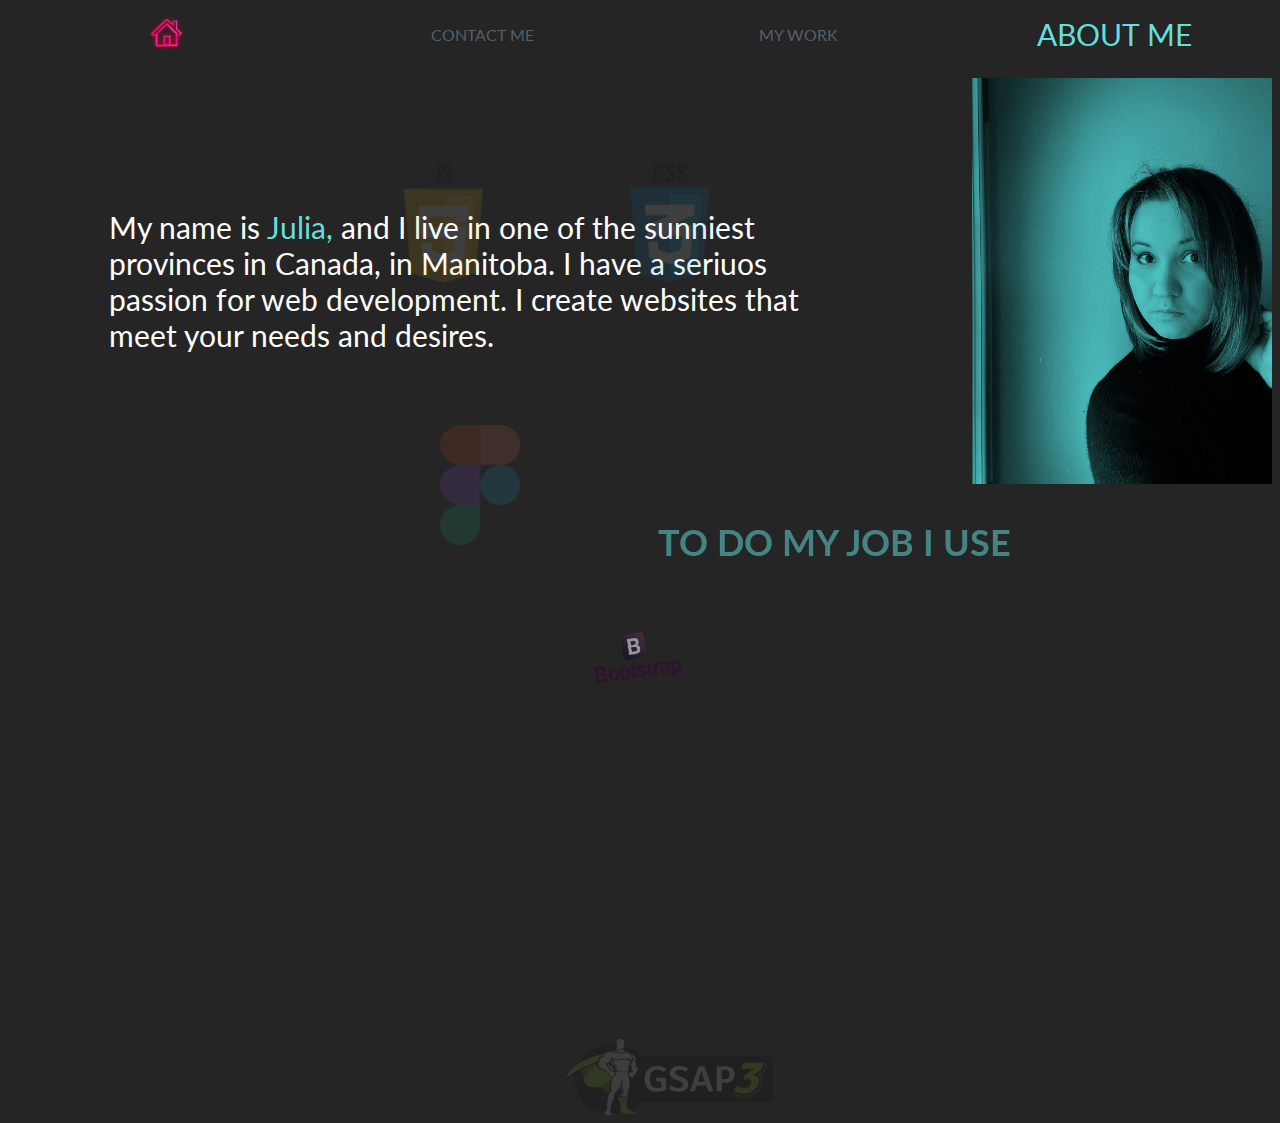
<file: aboutme.html>
<!DOCTYPE html>
<html lang="en">
<head>
    <meta charset="UTF-8">
    <meta http-equiv="X-UA-Compatible" content="IE=edge">
    <meta name="viewport" content="width=device-width, initial-scale=1.0">
    <title>JN About Me</title>
    <link rel="stylesheet" href="style.css">
    <link rel="icon" href="logo.png">
    <link rel="preconnect" href="https://fonts.googleapis.com">
<link rel="preconnect" href="https://fonts.gstatic.com" crossorigin>
<link href="https://fonts.googleapis.com/css2?family=Lato&display=swap" rel="stylesheet">
</head>
<body>
    <nav id="hamnav">
        <label for="hamburger">&#9776;</label>
        <input type="checkbox" id="hamburger"/>
        <div id="hamitems">
          <a class="item" href="index.html"><img src="home.png" width="45px"></a>
          <a class="item" href="contact.html">CONTACT ME</a>
          <a class="item" href="mywork.html">MY WORK</a>
          <a class="item highlight" href="aboutme.html">ABOUT ME</a>
        </div>
      </nav>
      <br>
    <div class="containerOne">
        <p class="description">My name is <span class="highlight">Julia,</span> and I live in one of the sunniest provinces in Canada, in Manitoba. I have a seriuos passion for web development. I create websites that meet your needs and desires.</p>
        <img src="MEFULL.jpeg" width="300px">
    </div>
    <div class="heading">
        <h3>TO DO MY JOB I USE</h3>
    </div>
        <div class="features">
           <img class="skill1" src="html5.png" width="80px" height="120px">
           <img class="skill2" src="css5-.png" width="80px" height="120px">
           <img class="skill3" src="js.png" width="80px" height="120px">
           <img class="skill4" src="BOOTSTRAP.png" width="220px" height="115px">
           <img class="skill5" src="FIGMA.png" width="80px" height="120px">
           <img class="skill6" src="GSAP.png"width="210px" height="80px">
        </div>


    <script src="https://cdnjs.cloudflare.com/ajax/libs/gsap/3.11.4/gsap.min.js"></script>
    <script src="script.js"></script>
</body>
</html>
</file>
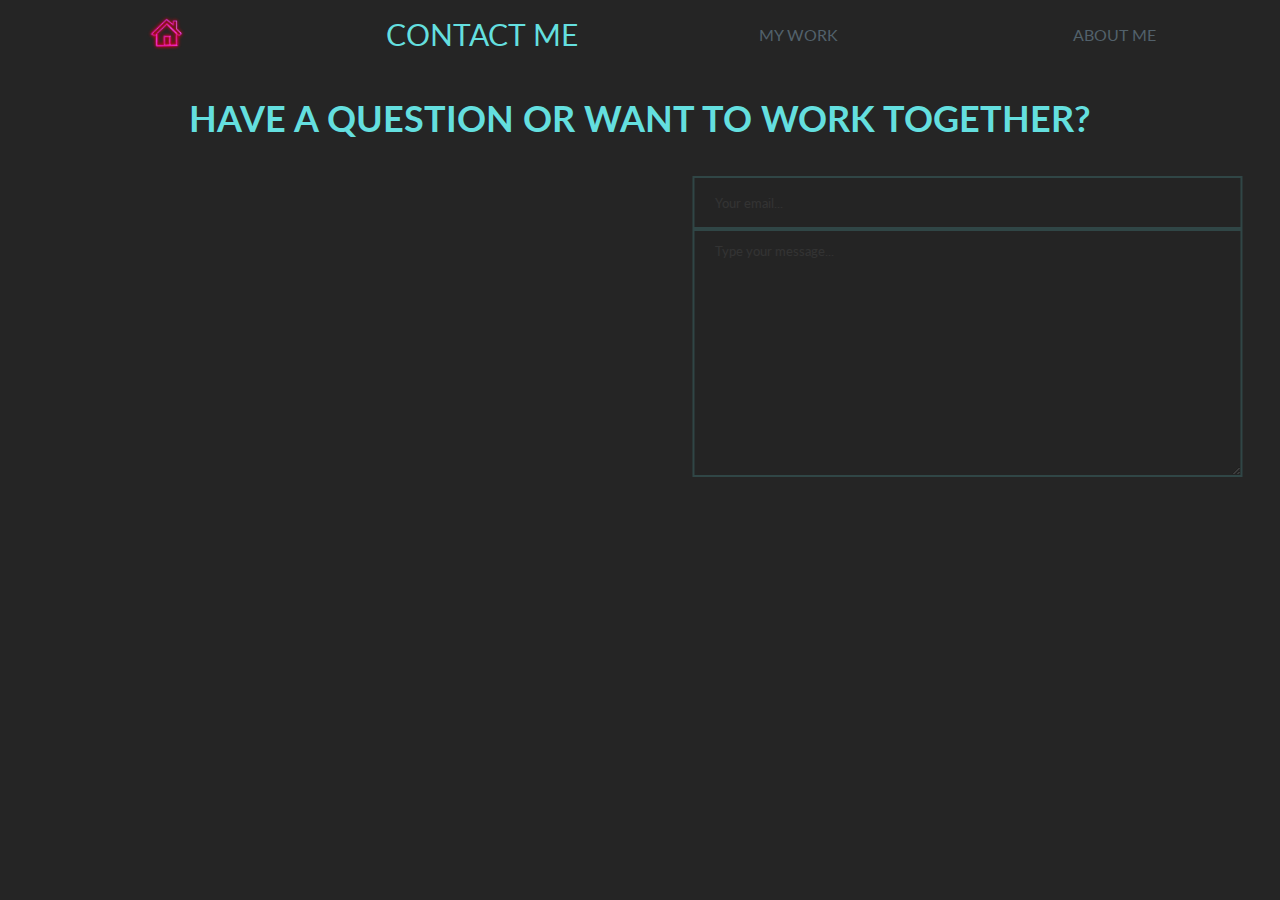
<file: contact.html>
<!DOCTYPE html>
<html lang="en">
<head>
    <meta charset="UTF-8">
    <meta http-equiv="X-UA-Compatible" content="IE=edge">
    <meta name="viewport" content="width=device-width, initial-scale=1.0">
    <title>JN Contact Me</title>
    <link rel="stylesheet" href="style.css">
    <link rel="icon" href="logo.png">
    <link rel="preconnect" href="https://fonts.googleapis.com">
    <link rel="preconnect" href="https://fonts.gstatic.com" crossorigin>
    <link href="https://fonts.googleapis.com/css2?family=Lato&display=swap" rel="stylesheet">
</head>
<body>
    <nav id="hamnav">
        <label for="hamburger">&#9776;</label>
        <input type="checkbox" id="hamburger"/>
        <div id="hamitems">
            <a class="item" href="index.html"><img src="home.png" width="45px"></a>
            <a class="item highlight" href="contact.html">CONTACT ME</a>
            <a class="item" href="mywork.html">MY WORK</a>
            <a class="item" href="aboutme.html">ABOUT ME</a>
        </div>
      </nav>
      <div class="contactForm">
        <h3>HAVE A QUESTION OR WANT TO WORK TOGETHER?</h3>
    </div>
      <form
  action="https://formspree.io/f/xvonzjya"
  method="POST">
  <input type="hidden" name="_language" value="en">
  <div class="heading">
    <input type="email" class="textInput" name="_replyto" placeholder="Your email..." required="">
</div>
<div class="heading">
    <textarea name="message" class="textInput" placeholder="Type your message..." required=""></textarea>
</div>
<br>
<div class="heading">
  <button class="btn2" type="submit">SUBMIT</button>
</div>
</form>
<br>
<br>

<div class="socialMedia">
    <p class="contact">OR FIND ME ON SOCIAL MEDIA</p>
    <a href="https://www.linkedin.com/in/julia-naumova-11496b101/" target="_blank"><img class="icon" src="linkedin.png" alt="linkedin"></a>
    <a href="tel:+12043628815" target="_blank"><img class="icon" src="whasapp.png" alt="whatsapp"></a>
</div>

    <script src="https://cdnjs.cloudflare.com/ajax/libs/gsap/3.11.4/gsap.min.js"></script>
    <script src="script.js"></script>
</body>
</html>
</file>
<file: style.css>
body{
    background-color: #252525;
}
#particles-js {

    width: 100%;
    height: 100%;
    z-index:-10;
  }
  canvas {
    display:block;
    position: fixed;
    z-index: -1;
}
.containerOne{
    display: flex;
    justify-content: space-around;
}
.containerTwo{
    display: flex;
    justify-content: space-between;
}


.me{
    align-self: center;
    height:300px;
    width: 300px;
    align-self: center;
}

.introduction{
    align-self: center;
    font-size: 40px;
    font-family: 'Lato', sans-serif;
    color: white;
    text-shadow: 2px 2px #6930C3;
    margin-left: 5%;
}
#hamnav {
    font-family: 'Lato', sans-serif;
    width: 100%;
    margin-top: 0px;
    top: 0;
  }
#hamitems {
    display: flex;
 }
#hamitems a {
    flex-grow: 1;
    flex-basis: 0;
    padding: 2px;

    text-decoration: none;
    text-align: center;
  }
#hamitems a:hover { 
    color: #6930C3;
 }
.item{
    font-size: 16px;
}
#hamnav label, #hamburger { 
    display: none; 
}
.highlight{
    font-size: 30px;
    color: #64DFDF;
}
.btn{
    align-self: center;
    background-color: #64DFDF;
    font-family: 'Lato', sans-serif;
    color: #252525;
    border: none;
    width: 410px;
    height: 113px;
    font-size: 36px;
}
.contactForm{
    display: flex;
    flex-direction: column;
    align-items: center;
}
h3{
    font-family: 'Lato', sans-serif;
    color: #64DFDF;
    font-size: 36px;
}
.description{
    font-family: 'Lato', sans-serif;
    color: #ffffff;
    font-size: 30px;
    align-self: center;
    padding: 8%;

}

.btn2 {
    background-color: #6930C3;
    font-family: 'Lato', sans-serif;
    color: #252525;
    border: none;
    width: 200px;
    height: 40px;
    font-size: 26px;
}
.heading {
    display: flex;
    justify-content: center;
}
.textInput{
    border: #64DFDF solid 2px;
    padding: 12px 20px;
    font-family: 'Lato', sans-serif;
    color: white;
}
input{ 
    width:40%;
    height: 25px;
    background-color: #252525;

}
textarea{
    width:40%;
    height: 220px;
    background-color: #252525;

}
.icon{
    width:40px;
    height:40px;
}
.socialMedia{
    display: flex;
    justify-content: space-around;
    background-color: white;
    padding:30px;
    font-size: 24px;
}
.features {
    display: flex;
    justify-content: space-around;
    flex-wrap: wrap;
    padding-left: 10%;
    padding-right:10%;
}

a {
    text-decoration: none;
    align-self: center;
    color:#52616b;
    font-family: 'Lato', sans-serif;
    font-size: 30px;
}
.btn3{
    border:none;
    background-color: #252525;
    font-family: 'Lato', sans-serif;
    font-size: 16px;
    color:white;
    padding: 5%;
    box-shadow: 10px 10px 5px 4px #64DFDF;
}
.btn3:hover{
    background: #EF2F88;
}
.exampleOne{
    height: 300px;
    width: 400px;
    background-image: url('https://cdn.glitch.global/1becbcc3-067e-4950-84c2-92db65db7328/christmas.png?v=1675753703948');
    background-size: cover;
    background-repeat: no-repeat;
    margin: 4%;
    display: flex;
    justify-content: center;
    align-items: center;
}
.exampleTwo{
    height: 300px;
    width: 400px;
    background-image: url('https://cdn.glitch.global/1becbcc3-067e-4950-84c2-92db65db7328/weather.png?v=1675753848717');
    background-size: cover;
    background-repeat: no-repeat;
    margin: 4%;
    display: flex;
    justify-content: center;
    align-items: center;
}
.exampleThree{
    height: 300px;
    width: 400px;
    background-image: url('https://cdn.glitch.global/1becbcc3-067e-4950-84c2-92db65db7328/divination.png?v=1675753682658');
    background-size: cover;
    background-repeat: no-repeat;
    margin: 4%;
    display: flex;
    justify-content: center;
    align-items: center;
}
.exampleFour{
    height: 300px;
    width: 400px;
    background-image: url('https://cdn.glitch.global/1becbcc3-067e-4950-84c2-92db65db7328/travelcanada.png?v=1675753843917');
    background-size: cover;
    background-repeat: no-repeat;
    margin: 4%;
    display: flex;
    justify-content: center;
    align-items: center;
}
.exampleFive{
    height: 300px;
    width: 400px;
    background-image: url('https://cdn.glitch.global/1becbcc3-067e-4950-84c2-92db65db7328/coffee.png?v=1675753707953');
    background-size: cover;
    background-repeat: no-repeat;
    margin: 4%;
    display: flex;
    justify-content: center;
    align-items: center;
}
.exampleSix{
    height: 300px;
    width: 400px;
    background-image: url('https://cdn.glitch.global/1becbcc3-067e-4950-84c2-92db65db7328/todolist.png?v=1675753836791');
    background-size: cover;
    background-repeat: no-repeat;
    margin: 4%;
    display: flex;
    justify-content: center;
    align-items: center;
}
.websites{
    display:flex;
    flex-wrap: wrap;
    justify-content: center;

}
@media all and (max-width:800px) {
    .features, .containerOne, .containerTwo{
        flex-direction: column;
    }
    img{
        align-self: center;
    }
    #hamitems a {
        box-sizing: border-box;
        display: block;
        width: 100%;
        border-top: 1px solid #333333;
      }
    #hamnav label {
        display: inline-block;
        color: white;
        background: none;
        font-style: normal;
        font-size: 1.4em;
        padding: 10px;
      }
    #hamitems { 
        display: none; 
    }
    #hamnav input:checked ~ #hamitems { 
        display: block; 
    }
    .contact, .introduction, .description{
        font-size: 14px;
    }
    h3, .highlight{
        font-size: 18px;
    }
}
</file>
